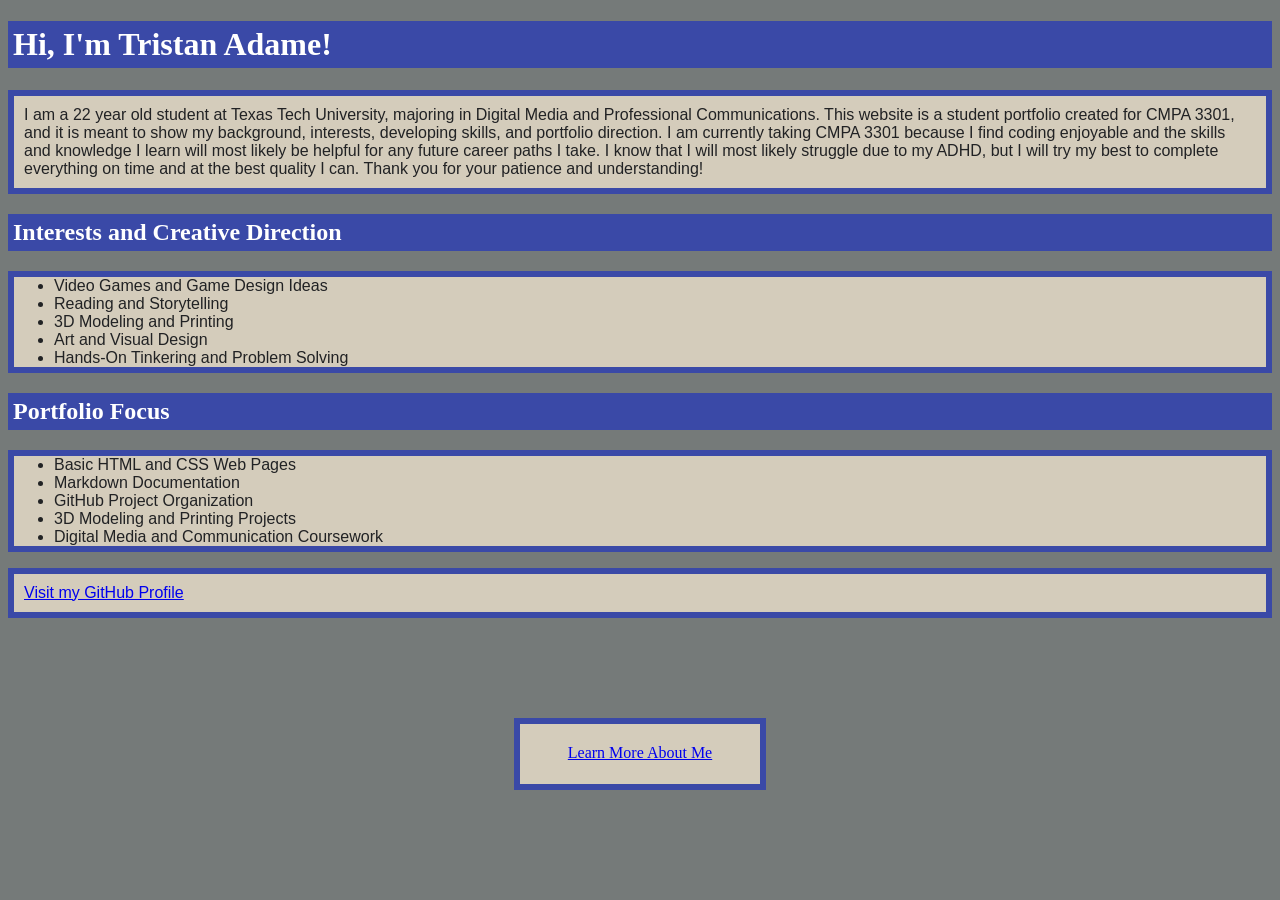
<file: index.html>
<!DOCTYPE html>
<html>

    <head>
        <title>Tristan Adame - CMPA 3301 - Home</title>
        <link rel="stylesheet" href="style.css">
    </head>

    <body>

        <h1>Hi, I'm Tristan Adame!</h1>

        <p>
          I am a 22 year old student at Texas Tech University, majoring in Digital Media and Professional Communications. This website is a student portfolio created for CMPA 3301, and it is meant to show my background, interests, developing skills, and portfolio direction. I am currently taking CMPA 3301 because I find coding enjoyable and the skills and knowledge I learn will most likely be helpful for any future career paths I take.
          I know that I will most likely struggle due to my ADHD, but I will try my best to complete everything on time and at the best quality I can. Thank you for your patience and understanding!
        </p>

        <h2>Interests and Creative Direction</h2>

        <ul>
          <li>Video Games and Game Design Ideas</li>
          <li>Reading and Storytelling</li>
          <li>3D Modeling and Printing</li>
          <li>Art and Visual Design</li>
          <li>Hands-On Tinkering and Problem Solving</li>
        </ul>

        <h2>Portfolio Focus</h2>

        <ul>
          <li>Basic HTML and CSS Web Pages</li>
          <li>Markdown Documentation</li>
          <li>GitHub Project Organization</li>
          <li>3D Modeling and Printing Projects</li>
          <li>Digital Media and Communication Coursework</li>
        </ul>

        <p>
            <a href="https://github.com/Tristaad">
                Visit my GitHub Profile
            </a>
        </p>

        <div>
            <a href="about.html">Learn More About Me</a>
        </div>

    </body>

</html>
</file>
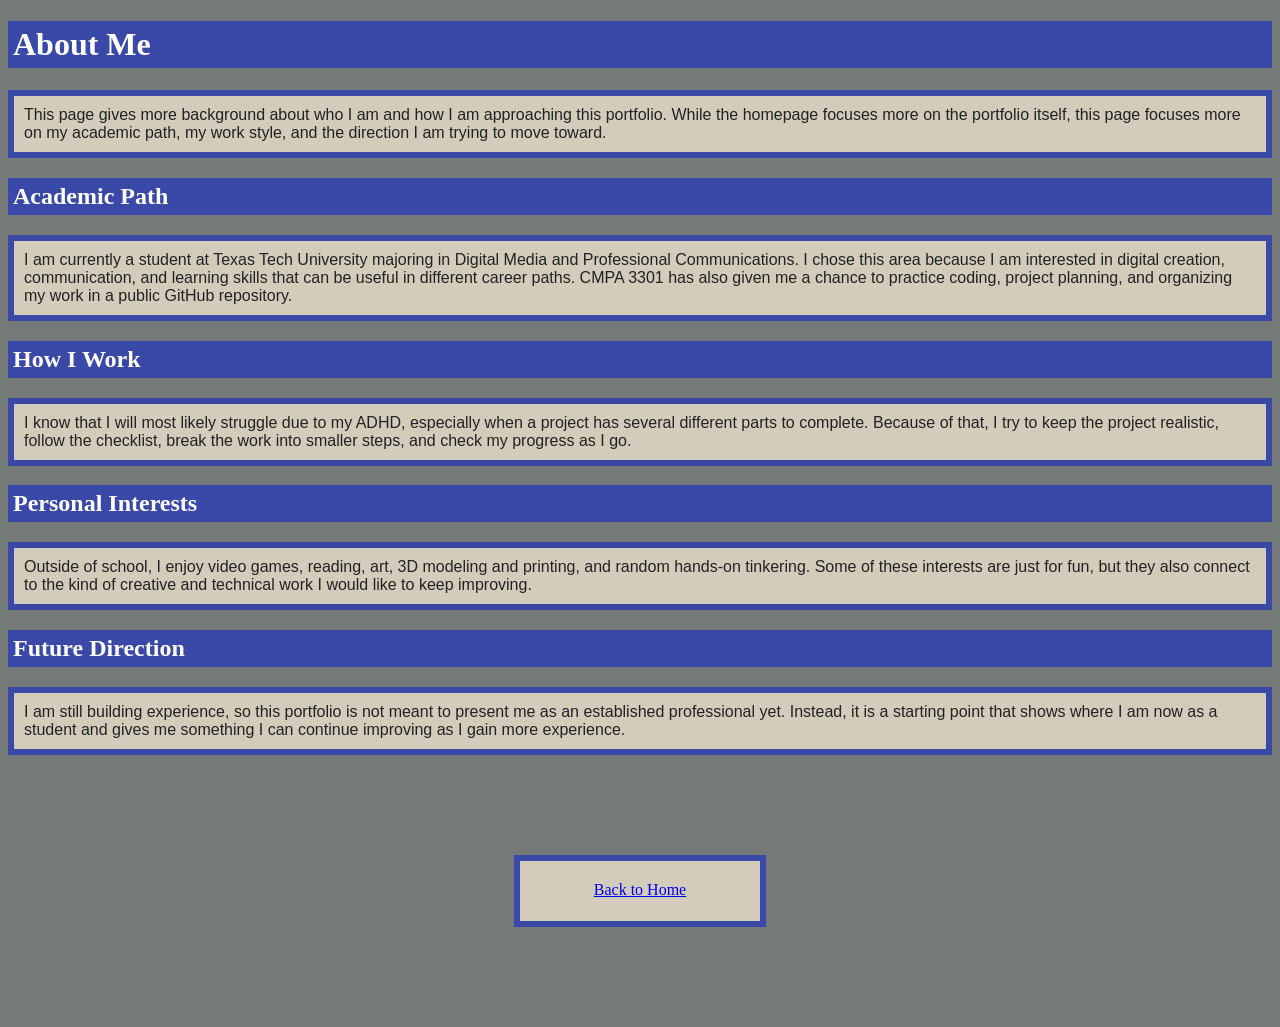
<file: about.html>
<!DOCTYPE html>
<html>

    <head>
        <title>Tristan Adame - CMPA 3301 - About</title>
        <link rel="stylesheet" href="style.css">
    </head>

    <body>

        <h1>About Me</h1>

        <p>
          This page gives more background about who I am and how I am approaching this portfolio. While the homepage focuses more on the portfolio itself, this page focuses more on my academic path, my work style, and the direction I am trying to move toward.
        </p>

        <h2>Academic Path</h2>

        <p>
          I am currently a student at Texas Tech University majoring in Digital Media and Professional Communications. I chose this area because I am interested in digital creation, communication, and learning skills that can be useful in different career paths. CMPA 3301 has also given me a chance to practice coding, project planning, and organizing my work in a public GitHub repository.
        </p>

        <h2>How I Work</h2>

        <p>
          I know that I will most likely struggle due to my ADHD, especially when a project has several different parts to complete. Because of that, I try to keep the project realistic, follow the checklist, break the work into smaller steps, and check my progress as I go.
        </p>

        <h2>Personal Interests</h2>

        <p>
          Outside of school, I enjoy video games, reading, art, 3D modeling and printing, and random hands-on tinkering. Some of these interests are just for fun, but they also connect to the kind of creative and technical work I would like to keep improving.
        </p>

        <h2>Future Direction</h2>

        <p>
          I am still building experience, so this portfolio is not meant to present me as an established professional yet. Instead, it is a starting point that shows where I am now as a student and gives me something I can continue improving as I gain more experience.
        </p>

        <div>
          <a href="index.html">Back to Home</a>
        </div>

    </body>

</html>
</file>
<file: style.css>
/* Palette Color Codes:
#3e4577
#3a49a7
#757a79
#212224
#d4ccbb
*/

body {
    background-color: #757a79;
    color: #212224;
}

h1, h2 {
    background-color: #3a49a7;
    color: #ffffff;
    padding: 5px;
    font-family: Garamond, Georgia, serif;
}

p {
    background-color: #d4ccbb;
    border: 6px solid #3a49a7;
    padding: 10px;
    font-family: Arial, Helvetica, sans-serif;
}

ul {
    background-color: #d4ccbb;
    border: 6px solid #3a49a7;
    font-family: Arial, Helvetica, sans-serif;
}

div {
    width: 200px;
    height: 20px;
    background-color: #d4ccbb;
    border: 6px solid #3a49a7;
    padding: 20px;
    margin: 100px auto;
    text-align: center;
}
</file>
